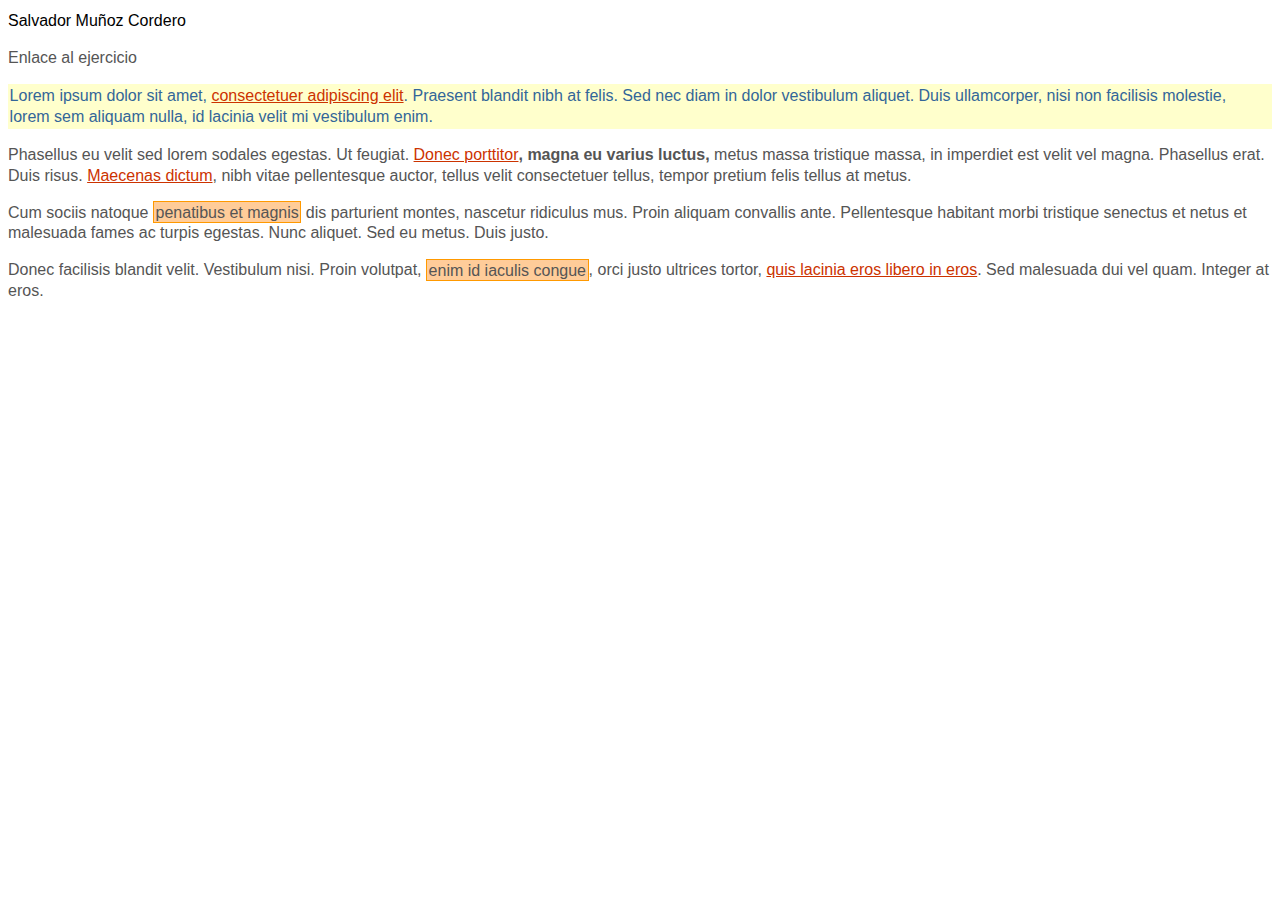
<file: Ejercicio_Repaso_CSS/A1/index.html>
<!DOCTYPE html>
<html lang="es">

<head>
    <meta charset="UTF-8">
    <meta name="viewport" content="width=device-width, initial-scale=1.0">
    <title>Actividad 1</title>
    <style type="text/css">
        /* Todos los elementos de la pagina */
        *{
            font: 1em/1.3 Arial, Helvetica, sans-serif;
        }

        /* Todos los parrafos de la pagina */
        p{
            color: #555;
        }

        /* Todos los párrafos contenidos en #primero */
        #primero p{
            color: #336699;
        }

        /* Todos los enlaces la pagina */
        a{
            color: #CC3300;
        }

        /* Los elementos "em" contenidos en #primero */
        #primero p{
            background: #FFFFCC;
            padding: .1em;
        }

        /* Todos los elementos "em" de clase "especial" en toda la pagina */
        em.especial{
            background: #FFCC99;
            border: 1px solid #FF9900;
            padding: .1em;
        }

        /* Elementos "span" contenidos en .normal */
        .normal span{
            font-weight: bold;
        }
    </style>
</head>

<body>

    <header>
        <h1>Salvador Muñoz Cordero</h1>
        <p>Enlace al ejercicio</p>
    </header>

    <div id="primero">
        <p>Lorem ipsum dolor sit amet, <a href="#">consectetuer adipiscing elit</a>. Praesent blandit nibh at felis. Sed
            nec diam in dolor vestibulum aliquet. Duis ullamcorper, nisi non facilisis molestie, <em>lorem sem aliquam
                nulla</em>, id lacinia velit mi vestibulum enim.</p>

    </div>

    <div class="normal">
        <p>Phasellus eu velit sed lorem sodales egestas. Ut feugiat. <span><a href="#">Donec porttitor</a>, magna eu
                varius luctus,</span> metus massa tristique massa, in imperdiet est velit vel magna. Phasellus erat.
            Duis risus. <a href="#">Maecenas dictum</a>, nibh vitae pellentesque auctor, tellus velit consectetuer
            tellus, tempor pretium felis tellus at metus.</p>

        <p>Cum sociis natoque <em class="especial">penatibus et magnis</em> dis parturient montes, nascetur ridiculus
            mus. Proin aliquam convallis ante. Pellentesque habitant morbi tristique senectus et netus et malesuada
            fames ac turpis egestas. Nunc aliquet. Sed eu metus. Duis justo.</p>

        <p>Donec facilisis blandit velit. Vestibulum nisi. Proin volutpat, <em class="especial">enim id iaculis
                congue</em>, orci justo ultrices tortor, <a href="#">quis lacinia eros libero in eros</a>. Sed malesuada
            dui vel quam. Integer at eros.</p>
    </div>

</body>

</html>
</file>
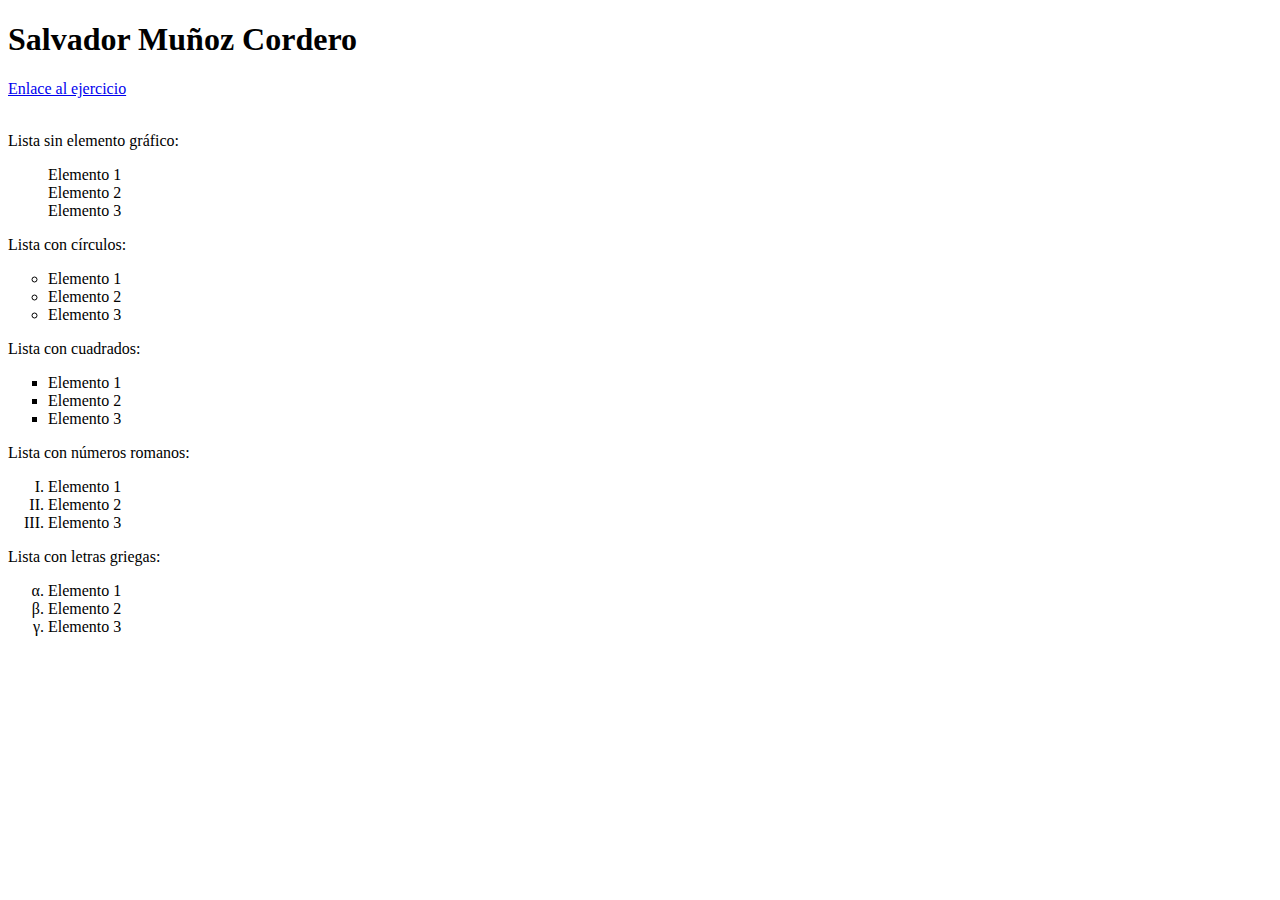
<file: Ejercicio_Repaso_CSS/A2/index.html>
<!DOCTYPE html>
<html lang="es">

<head>
    <meta charset="UTF-8">
    <meta name="viewport" content="width=device-width, initial-scale=1.0">
    <title>Actividad 2</title>
    <style>
        .nada{
            list-style: none;
        }

        .circulos{
            list-style: circle;
        }

        .cuadrados{
            list-style: square;
        }

        .romanos{
            list-style: upper-roman;
        }

        .griegas{
            list-style: lower-greek;
        }
    </style>
</head>

<body>
    <header>
        <h1>Salvador Muñoz Cordero</h1>
        <a href="http://desarrolloweb.dlsi.ua.es/libros/html-css/ejercicio-estilo-lista-1" target="_blank">Enlace al ejercicio</a>
    </header>
    
    <br>
    <p>Lista sin elemento gráfico:</p>
    <ul class="nada">
        <li>Elemento 1</li>
        <li>Elemento 2</li>
        <li>Elemento 3</li>
    </ul>

    <p>Lista con círculos:</p>
    <ul class="circulos">
        <li>Elemento 1</li>
        <li>Elemento 2</li>
        <li>Elemento 3</li>
    </ul>

    <p>Lista con cuadrados:</p>
    <ul class="cuadrados">
        <li>Elemento 1</li>
        <li>Elemento 2</li>
        <li>Elemento 3</li>
    </ul>

    <p>Lista con números romanos:</p>
    <ol class="romanos">
        <li>Elemento 1</li>
        <li>Elemento 2</li>
        <li>Elemento 3</li>
    </ol>

    <p>Lista con letras griegas:</p>
    <ol class="griegas">
        <li>Elemento 1</li>
        <li>Elemento 2</li>
        <li>Elemento 3</li>
    </ol>
</body>

</html>
</file>
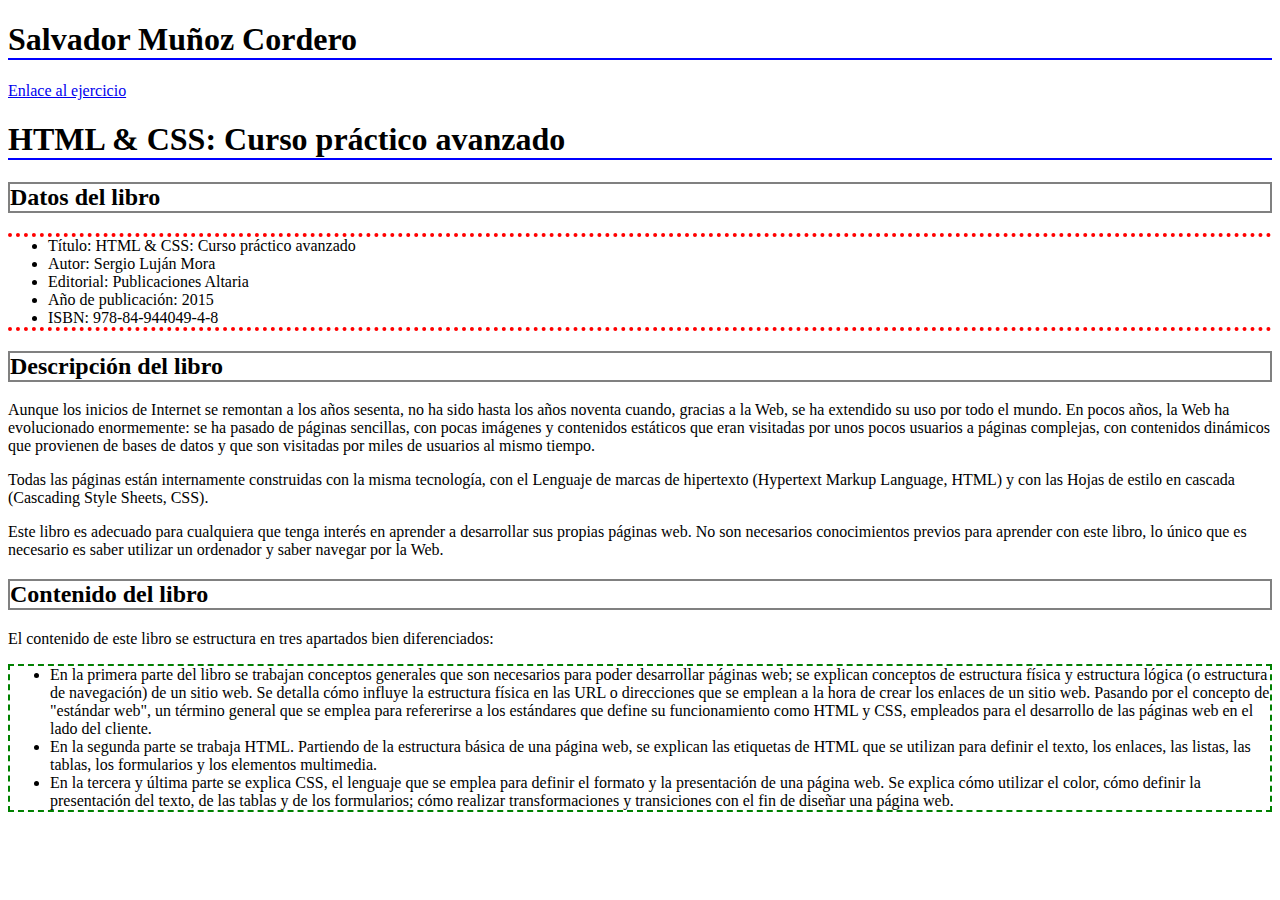
<file: Ejercicio_Repaso_CSS/A3/index.html>
<!DOCTYPE html>
<html lang="es">

<head>
    <meta charset="UTF-8">
    <meta name="viewport" content="width=device-width, initial-scale=1.0">
    <title>Actividad 3</title>
    <style>
        h1{
            border-bottom: 2px solid blue;
        }
        h2{
            border: 2px solid grey;
        }
        #datosLibro{
            border-top: 4px dotted red;
            border-bottom: 4px dotted red;
        }
        #contenidoLibro{
            border: 2px dashed green;
        }
    </style>
</head>

<body>
    <header>
        <h1>Salvador Muñoz Cordero</h1>
        <a href="http://desarrolloweb.dlsi.ua.es/libros/html-css/ejercicio-modelo-caja-1" target="_blank">Enlace al ejercicio</a>
    </header>

    <h1>HTML &amp; CSS: Curso práctico avanzado</h1>

    <h2>Datos del libro</h2>

    <ul id="datosLibro">
        <li>Título: HTML &amp; CSS: Curso práctico avanzado</li>
        <li>Autor: Sergio Luján Mora</li>
        <li>Editorial: Publicaciones Altaria</li>
        <li>Año de publicación: 2015</li>
        <li>ISBN: 978-84-944049-4-8</li>
    </ul>


    <h2>Descripción del libro</h2>

    <p>
        Aunque los inicios de Internet se remontan a los años sesenta, no ha sido hasta los años noventa cuando, gracias
        a la Web, se ha extendido su uso por todo el mundo. En pocos años, la Web ha evolucionado enormemente: se ha
        pasado de páginas sencillas, con pocas imágenes y contenidos estáticos que eran visitadas por unos pocos
        usuarios a páginas complejas, con contenidos dinámicos que provienen de bases de datos y que son visitadas por
        miles de usuarios al mismo tiempo.
    </p>

    <p>
        Todas las páginas están internamente construidas con la misma tecnología, con el Lenguaje de marcas de
        hipertexto (Hypertext Markup Language, HTML) y con las Hojas de estilo en cascada (Cascading Style Sheets, CSS).
    </p>

    <p>
        Este libro es adecuado para cualquiera que tenga interés en aprender a desarrollar sus propias páginas web. No
        son necesarios conocimientos previos para aprender con este libro, lo único que es necesario es saber utilizar
        un ordenador y saber navegar por la Web.
    </p>


    <h2>Contenido del libro</h2>

    <p>
        El contenido de este libro se estructura en tres apartados bien diferenciados:
    </p>

    <ul id="contenidoLibro">
        <li>En la primera parte del libro se trabajan conceptos generales que son necesarios para poder desarrollar
            páginas web; se explican conceptos de estructura física y estructura lógica (o estructura de navegación) de
            un sitio web. Se detalla cómo influye la estructura física en las URL o direcciones que se emplean a la hora
            de crear los enlaces de un sitio web. Pasando por el concepto de "estándar web", un término general que se
            emplea para refererirse a los estándares que define su funcionamiento como HTML y CSS, empleados para el
            desarrollo de las páginas web en el lado del cliente.</li>

        <li>En la segunda parte se trabaja HTML. Partiendo de la estructura básica de una página web, se explican las
            etiquetas de HTML que se utilizan para definir el texto, los enlaces, las listas, las tablas, los
            formularios y los elementos multimedia.</li>

        <li>En la tercera y última parte se explica CSS, el lenguaje que se emplea para definir el formato y la
            presentación de una página web. Se explica cómo utilizar el color, cómo definir la presentación del texto,
            de las tablas y de los formularios; cómo realizar transformaciones y transiciones con el fin de diseñar una
            página web.</li>
    </ul>
</body>

</html>
</file>
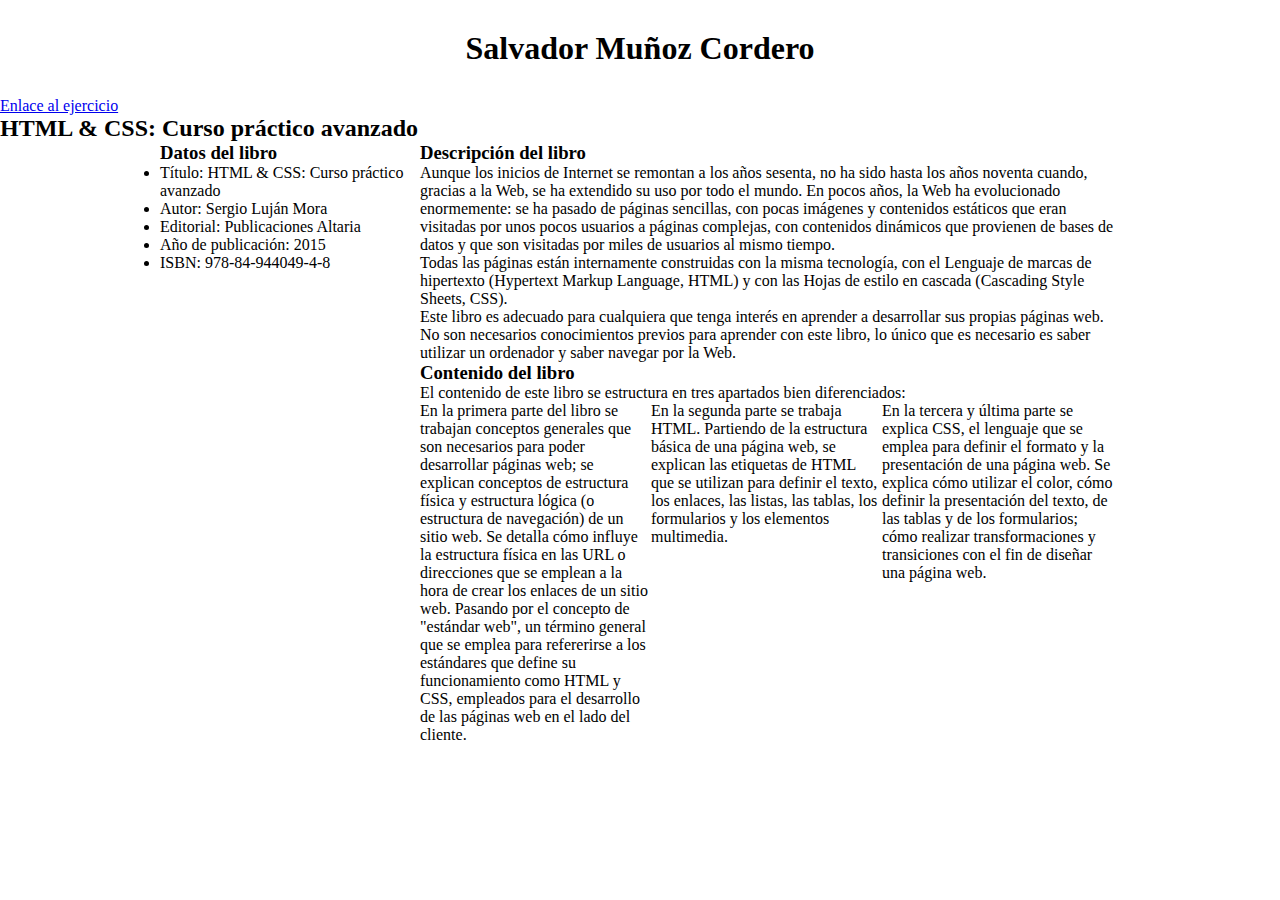
<file: Ejercicio_Repaso_CSS/A4/index.html>
<!DOCTYPE html>
<html lang="es">

<head>
    <meta charset="UTF-8">
    <meta name="viewport" content="width=device-width, initial-scale=1.0">
    <title>Actividad 4</title>
    <style>
        *{
            margin: 0px;
            padding: 0px;
        }
        h1 {
            margin: 30px;
            text-align: center;
        }
        main {
            display: flex;
            flex-wrap: nowrap;
            margin: 0px auto;
            width: 960px;
        }
        .datos{
            width: 260px;
        }
        .descripcionYContenido{
            width: 700px;
        }
        .descripcionYContenido ul{
            list-style: none;
        }
        .listaContenido{
            columns: 3 100px;
            display: flex;
        }
        .listaContenido li{
            width: 33%;
        }
    </style>
</head>

<body>
    <header>
        <h1>Salvador Muñoz Cordero</h1>
        <a href="http://desarrolloweb.dlsi.ua.es/libros/html-css/ejercicio-maquetacion-diseno-fijo" target="_blank">Enlace al ejercicio</a>
    </header>
    <h2>HTML &amp; CSS: Curso práctico avanzado</h2>

    <main>
        <div class="datos">
            <h3>Datos del libro</h3>

            <ul>
                <li>Título: HTML &amp; CSS: Curso práctico avanzado</li>
                <li>Autor: Sergio Luján Mora</li>
                <li>Editorial: Publicaciones Altaria</li>
                <li>Año de publicación: 2015</li>
                <li>ISBN: 978-84-944049-4-8</li>
            </ul>
        </div>

        <div class="descripcionYContenido">
            <h3>Descripción del libro</h3>

            <p>
                Aunque los inicios de Internet se remontan a los años sesenta, no ha sido hasta los años noventa cuando,
                gracias
                a la Web, se ha extendido su uso por todo el mundo. En pocos años, la Web ha evolucionado enormemente:
                se ha
                pasado de páginas sencillas, con pocas imágenes y contenidos estáticos que eran visitadas por unos pocos
                usuarios a páginas complejas, con contenidos dinámicos que provienen de bases de datos y que son
                visitadas
                por
                miles de usuarios al mismo tiempo.
            </p>

            <p>
                Todas las páginas están internamente construidas con la misma tecnología, con el Lenguaje de marcas de
                hipertexto (Hypertext Markup Language, HTML) y con las Hojas de estilo en cascada (Cascading Style
                Sheets,
                CSS).
            </p>

            <p>
                Este libro es adecuado para cualquiera que tenga interés en aprender a desarrollar sus propias páginas
                web.
                No
                son necesarios conocimientos previos para aprender con este libro, lo único que es necesario es saber
                utilizar
                un ordenador y saber navegar por la Web.
            </p>


            <h3>Contenido del libro</h3>

            <p>
                El contenido de este libro se estructura en tres apartados bien diferenciados:
            </p>

            <ul class="listaContenido">
                <li>En la primera parte del libro se trabajan conceptos generales que son necesarios para poder
                    desarrollar
                    páginas web; se explican conceptos de estructura física y estructura lógica (o estructura de
                    navegación)
                    de
                    un sitio web. Se detalla cómo influye la estructura física en las URL o direcciones que se emplean a
                    la
                    hora
                    de crear los enlaces de un sitio web. Pasando por el concepto de "estándar web", un término general
                    que
                    se
                    emplea para refererirse a los estándares que define su funcionamiento como HTML y CSS, empleados
                    para el
                    desarrollo de las páginas web en el lado del cliente.</li>

                <li>En la segunda parte se trabaja HTML. Partiendo de la estructura básica de una página web, se
                    explican
                    las
                    etiquetas de HTML que se utilizan para definir el texto, los enlaces, las listas, las tablas, los
                    formularios y los elementos multimedia.</li>

                <li>En la tercera y última parte se explica CSS, el lenguaje que se emplea para definir el formato y la
                    presentación de una página web. Se explica cómo utilizar el color, cómo definir la presentación del
                    texto,
                    de las tablas y de los formularios; cómo realizar transformaciones y transiciones con el fin de
                    diseñar
                    una
                    página web.</li>
            </ul>
        </div>
    </main>

</body>

</html>
</file>
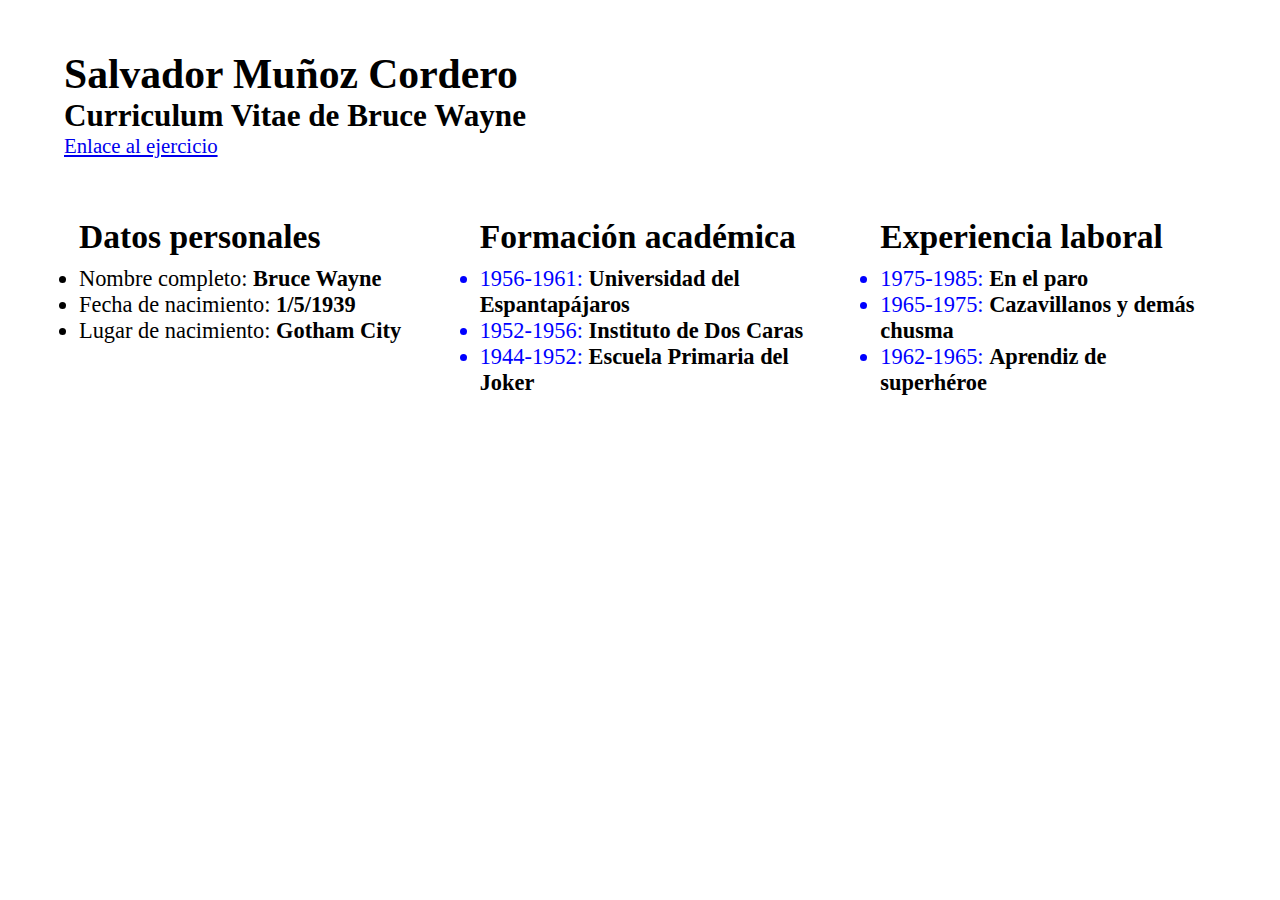
<file: Ejercicio_Repaso_CSS/A5/index.html>
<!DOCTYPE html>
<html lang="es">

<head>
    <meta charset="UTF-8">
    <meta name="viewport" content="width=device-width, initial-scale=1.0">
    <title>Actividad 5</title>
    <link rel="stylesheet" href="./styles/style.css">
</head>

<body>

    <header>
        <h1>Salvador Muñoz Cordero</h1>
        <h2>Curriculum Vitae de Bruce Wayne</h2>
        <a href="http://desarrolloweb.dlsi.ua.es/libros/html-css/ejercicio-maquetacion-diseno-adaptable-1" target="_blank">Enlace al ejercicio</a>
    </header>

    <main>

        <div class="datosPersonales">
            <h2>Datos personales</h2>
            <ul>
                <li>Nombre completo: <strong>Bruce Wayne</strong></li>
                <li>Fecha de nacimiento: <strong>1/5/1939</strong></li>
                <li>Lugar de nacimiento: <strong>Gotham City</strong></li>
            </ul>
        </div>

        <div class="formacionAcademica">
            <h2>Formación académica</h2>
            <ul>
                <li>1956-1961: <strong>Universidad del Espantapájaros</strong></li>
                <li>1952-1956: <strong>Instituto de Dos Caras</strong></li>
                <li>1944-1952: <strong>Escuela Primaria del Joker</strong></li>
            </ul>
        </div>

        <div class="experienciaLaboral">
            <h2>Experiencia laboral</h2>
            <ul>
                <li>1975-1985: <strong>En el paro</strong></li>
                <li>1965-1975: <strong>Cazavillanos y demás chusma</strong></li>
                <li>1962-1965: <strong>Aprendiz de superhéroe</strong></li>
            </ul>
        </div>

    </main>

</body>

</html>
</file>
<file: Ejercicio_Repaso_CSS/A5/styles/style.css>
* {
    margin: 0;
    padding: 0;
}

body {
    display: flex;
    justify-content: center;
    flex-wrap: wrap;
}

header {
    padding: 50px;
    width: 90%;
}

main {
    display: flex;
    flex-wrap: wrap;
    justify-content: flex-start;
    text-align: start;
    width: 90%;
}

main div {
    font-size: 1.1rem;
    margin-left: 15px;
    margin-bottom: 20px;
    width: 90%;
}

main div h2 {
    border-bottom: 1px solid grey;
    margin-top: 10px;
    margin-bottom: 10px;
}

main div ul {
    list-style: none;
}

main div ul li strong {
    color: black;
    display: block;
}

.formacionAcademica ul,
.experienciaLaboral ul {
    color: blue;
}

@media only screen and (min-width: 600px) {
    header {
        font-size: 1.3rem;
    }

    main {
        display: grid;
        grid-template-columns: 30% 60%;
        grid-template-rows: auto auto;
        column-gap: 50px;
    }

    main div {
        font-size: 1.4rem;
    }

    main div h2 {
        border: none;
    }

    .datosPersonales {
        grid-row-start: 1;
        grid-row-end: 3;
        grid-column-start: 1;
        grid-column-end: 2;
    }

    .formacionAcademica {
        grid-row-start: 1;
        grid-row-end: 2;
        grid-column-start: 2;
        grid-column-end: 3;
    }

    .formacionAcademica ul {
        list-style: disc;
    }

    .experienciaLaboral {
        grid-row-start: 2;
        grid-row-end: 3;
        grid-column-start: 2;
        grid-column-end: 3;
    }

    .experienciaLaboral ul {
        list-style: disc;
    }
}

@media only screen and (min-width: 992px) {
    main {
        display: flex;
        flex-wrap: nowrap;
    }

    main div ul {
        list-style: disc;
    }

    main div ul li strong {
        display: unset;
    }
}
</file>
